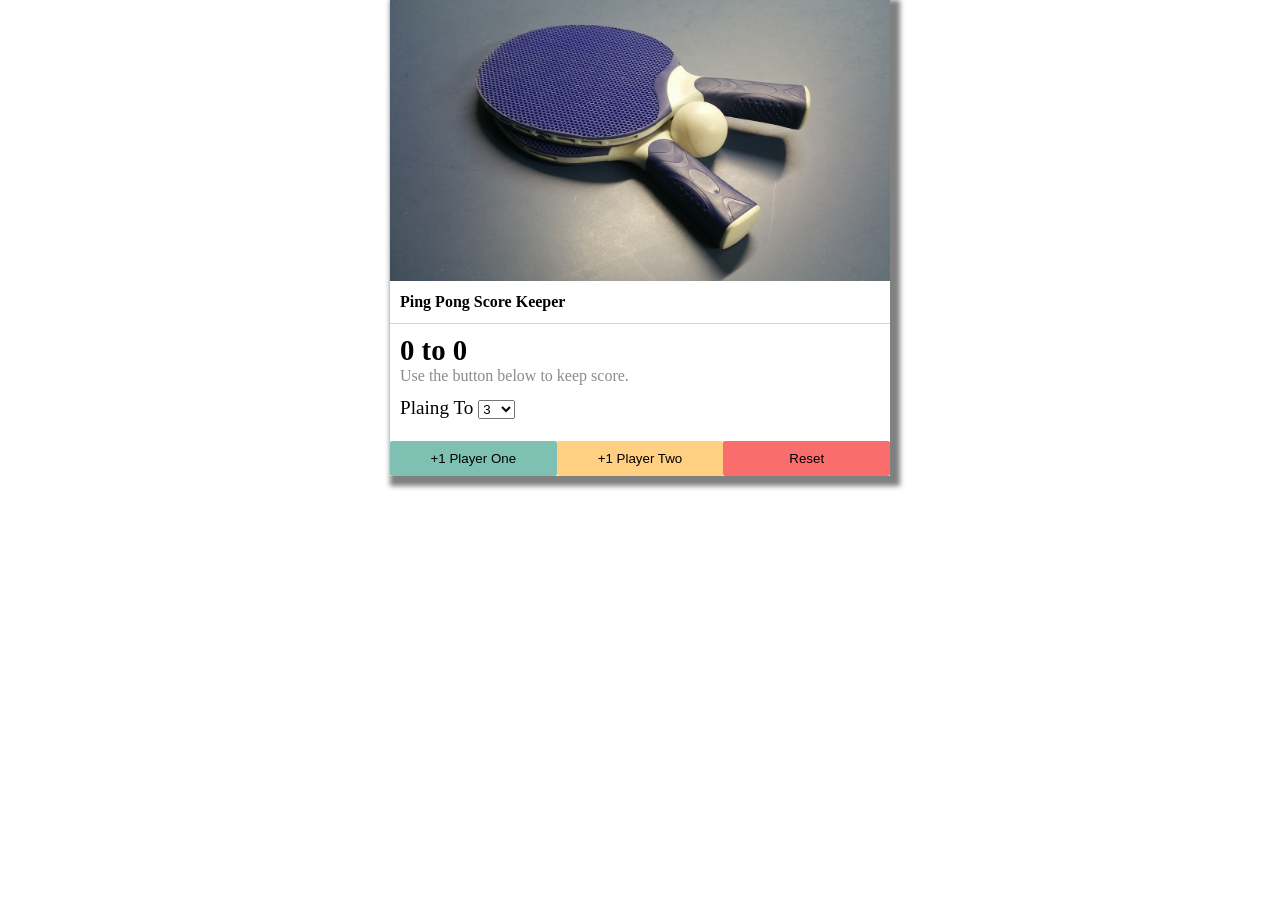
<file: index.html>
<!DOCTYPE html>
<html lang="ko">
<head>
  <meta charset="UTF-8">
  <meta name="viewport" content="width=device-width, initial-scale=1.0">
  <link rel="stylesheet" href="./kepperStyle.css">
  <script src="./keeperScript.js" defer></script>
  <title>Score Keeper</title>
</head>
<body>
  <div id="wrapper">
    <img src="./pingpong-img.jpg" alt="탁구공 이미지">
    <div id="title-wrapper">
      <h1>Ping Pong Score Keeper</h1>
    </div>
    <div id="contents-wrapper">
      <p id="scores"><span id="score1">0</span> to <span id="score2">0</span></p>
      <p id="explain">Use the button below to keep score.</p>
      <div id="round-wrapper">
        <label>Plaing To</label>
        <span id="rounds">
          <select name="rounds" id="numOfRounds">
            <option value="3">3</option>
            <option value="4">4</option>
            <option value="5">5</option>
            <option value="6">6</option>
            <option value="7">7</option>
            <option value="8">8</option>
            <option value="9">9</option>
            <option value="10">10</option>
            <option value="11">11</option>
        </select>
        </span>
      </div>
    </div>
    <div id="buttons">
      <button id="player1">+1 Player One</button>
      <button id="player2">+1 Player Two</button>
      <button id="reset">Reset</button>
    </div>
  </div>
</body>
</html>
</file>
<file: kepperStyle.css>
* {
  padding: 0px;
  margin: 0px;
}

html, body {
  width: 100%;
}

div {
  box-sizing: border-box;
}

#wrapper {
  width: 500px;
  margin: 0px auto;
  display: flex;
  flex-direction: column;
  box-shadow: 5px 5px 5px 5px gray;
}
#wrapper img {
  width: 100%;
}
#wrapper #title-wrapper {
  width: 100%;
  padding: 12px 10px;
  border-bottom: 1px #D3D3D3 solid;
}
#wrapper #title-wrapper h1 {
  font-size: 1rem;
}
#wrapper #contents-wrapper {
  padding: 10px;
}
#wrapper #contents-wrapper #scores {
  font-size: 1.8rem;
  font-weight: 600;
}
#wrapper #contents-wrapper #explain {
  font-size: 1rem;
  color: #8b8b8b;
}
#wrapper #contents-wrapper #round-wrapper {
  margin: 12px 0px;
  font-size: 1.2rem;
  font-weight: 400;
}
#wrapper #buttons {
  width: 100%;
  display: flex;
}
#wrapper #buttons button {
  flex: 1;
  padding: 10px;
  border: none;
  cursor: pointer;
  border-radius: 2px;
}
#wrapper #buttons button#player1 {
  background-color: #7EC0B2;
}
#wrapper #buttons button#player1:active {
  background-color: rgba(126, 192, 178, 0.5333333333);
}
#wrapper #buttons button#player2 {
  background-color: #FFD082;
}
#wrapper #buttons button#player2:active {
  background-color: rgba(255, 208, 130, 0.5333333333);
}
#wrapper #buttons button#reset {
  background-color: #F96D6C;
}
#wrapper #buttons button#reset:active {
  background-color: rgba(249, 109, 108, 0.5333333333);
}/*# sourceMappingURL=kepperStyle.css.map */
</file>
